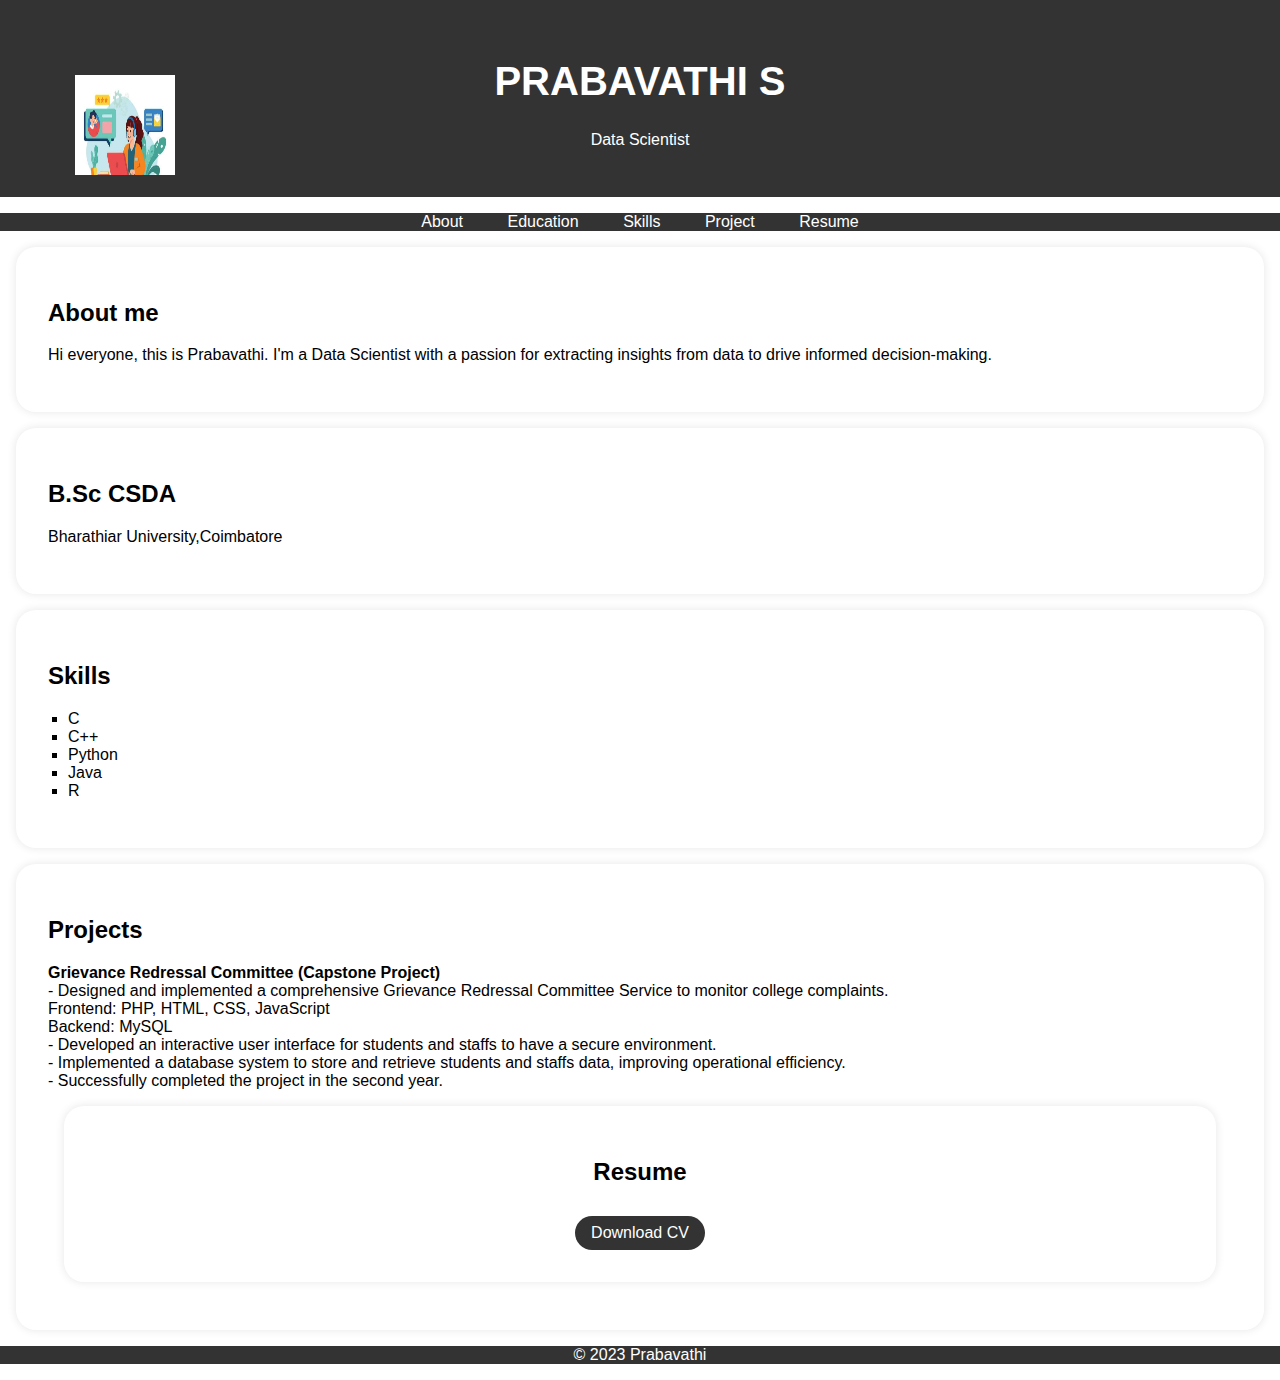
<file: index.html>
<!DOCTYPE html>
<html lang="en">
<head>
    <meta charset="UTF-8">
    <meta name="viewport" content="width=device-width, initial-scale=1.0">
<body>
   <header>
      <div class="header-content">
      <img src="IMG-20231026-WA0002.jpeg" alt="Profile Picture" class="profile-picture">
      <h1>PRABAVATHI S</h1>
      <p>Data Scientist</p>
   </div>
   </header>

<nav>
  <ul>
    <li><a href="#about">About</a></li>
    <li><a href="#education">Education</a></li>
    <li><a href="#skills">Skills</a></li>
    <li><a href="#project">Project</a></li>
    <li><a href="#resume">Resume</a></li>
  </ul>
</nav>

<section id="about">
   <div class="section-content">
      <h2> About me</h2>
      <p>Hi everyone, this is Prabavathi. I'm a Data Scientist with a passion for extracting insights from data to drive informed decision-making.</p>
   </div>
</section>


<section id="education">
   <div class="section-content">
      <h2> B.Sc CSDA</h2>
      <p>Bharathiar University,Coimbatore</p>
   </div>
</section>

<section id="skills">
   <div class="section-content">
      <h2> Skills </h2>
      <ul>
         <li> C </li>
<li> C++ </li>
<li> Python </li>
         <li> Java </li>
<li> R </li>
      </ul>
   </div>
</section>


<section id="project">
   <div class="section-content">
      <h2> Projects</h2>
         <p>
                <strong>Grievance Redressal Committee (Capstone Project)</strong>
                <br>
                - Designed and implemented a comprehensive Grievance Redressal Committee Service to monitor college complaints.
                <br>
                Frontend: PHP, HTML, CSS, JavaScript
                <br>
                Backend: MySQL
                <br>
                - Developed an interactive user interface for students and staffs to have a secure environment.
                <br>
                - Implemented a database system to store and retrieve students and staffs data, improving operational efficiency.
                <br>
                - Successfully completed the project in the second year.
            </p>

<section id="resume">
   <center>
   <div class="section-content">
      <h2> Resume</h2>
      <a href="my_resume.pdf"class="download-button">Download CV</a>
     
   </div>
   </center>
</section>

         
   </div>
</section>




<footer>
   <p>&copy; 2023 Prabavathi</p>
</footer>

   
</body>
</html>


<!DOCTYPE html>
<html>
<head>
    <title> Prabavathi - Portfolio</title>
    <style>
    body{
      font-family: Arial,sans-serif;
      margin:0;
      padding: 0;
      background-color; pink;
}

header {
      background-color: #333;
      color:#fff;
      text-align: center;
      padding:2rem 0;
      position: relative;
}
.header-content h1{
    font-size:2.5rem;
}

.profile-picture {
  width:100px;
  height:100px;
  border-radius:75%
  object-fit: cover;
  position: absolute;
  top: 75px;
  left: 75px;

}

nav {
    background-color: #333;
    color:#fff;
    text-align: center;
}

nav ul{
   lisyt-style-type:none;
   padding:0;
}

nav ul li{
    display: inline;
    margin: 0 20px;
}

nav ul li a{
    text-decoration: none;
    color: #fff;
}

.section-content {
   background-color:#fff;
   padding: 2rem;
   margin: 1rem;
   border-radius: 20px;
   box-shadow: 0 0 10px rgba(0,0,0,0.1);

}

.download-button{
    background-color:#333;
    color: #fff;
    padding: 0.5rem 1rem;
    text-decoration: none;
    border-radius:20px;
    display: inline-block;
    margin-top: 10px;
}

.download-button:hover{
   background-color:#555;
}


footer{
   text-align:center;
   padding:1 rem 0;
   background-color: #333;
   color:#fff;

}

ul {
   list-style-type: square;
   padding-left:20px
}
</style>
</head>


<script>
   document.querySelectorAll('a[herf^="#"].for9eEach(anchor=>{
      anchor.addEventListener('click',function(e) {
         e.preventDefault();
   

   const  targeId=this.getAttribute('href').substring(1);
   const targetElement= document.getElementById(targetId);

   if(targetElement) {
      window.scrollTo({
         top: targetElement.offsetTop,
         behaviour: 'smooth'
      });
   }
});
});
</script>
</body>
</html>
</file>
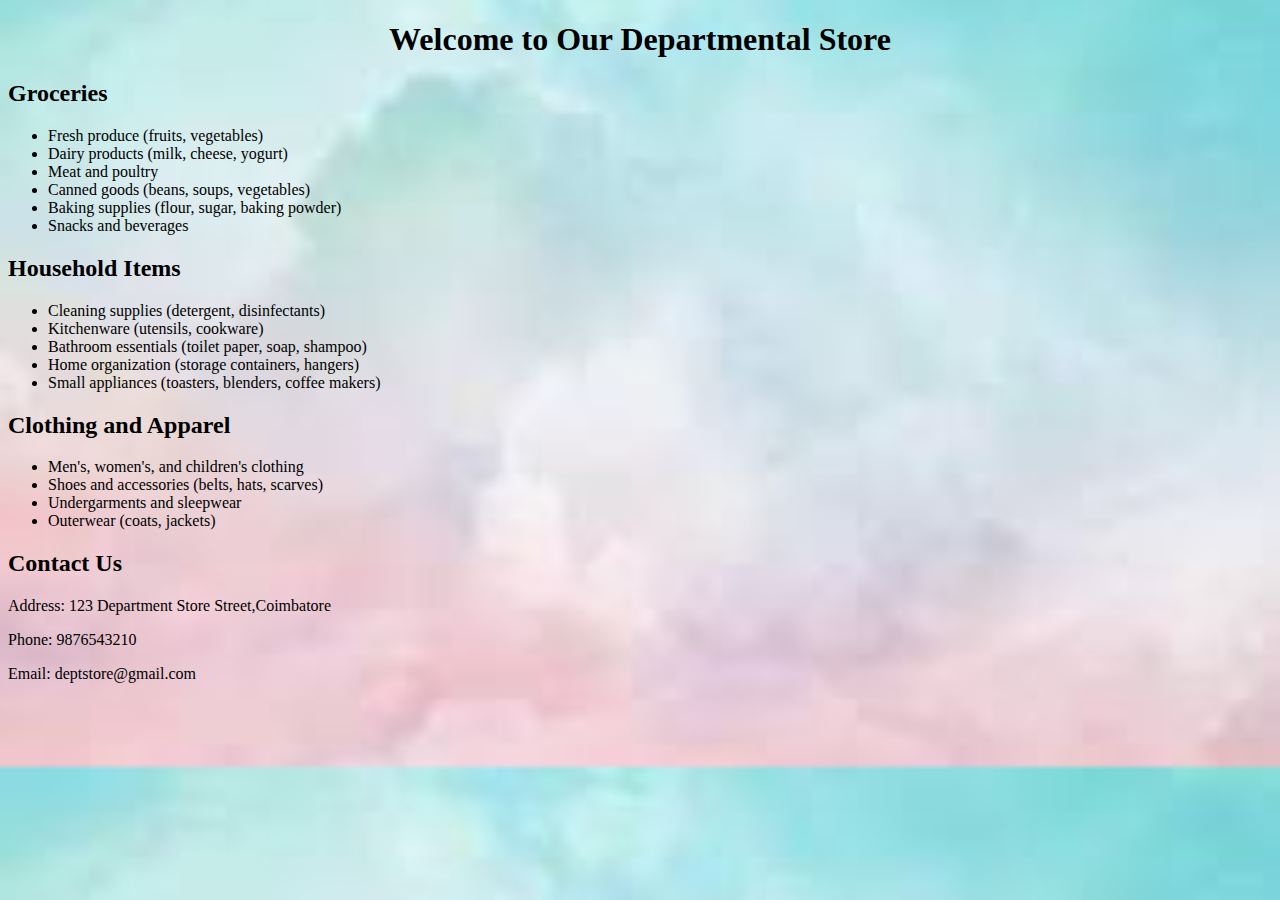
<file: DEPARTMENTAL.html>
<!DOCTYPE html>
<html lang="en">
<head>
    <meta charset="UTF-8">
    <meta name="viewport" content="width=device-width, initial-scale=1.0">
    <title>Departmental Store</title>
    <link rel="stylesheet" href="styles.css">
</head>
<body>
    <header>
        <h1>Welcome to Our Departmental Store</h1>
    </header>

    <section class="department">
        <h2>Groceries</h2>
        <ul>
            <li>Fresh produce (fruits, vegetables)</li>
            <li>Dairy products (milk, cheese, yogurt)</li>
            <li>Meat and poultry</li>
            <li>Canned goods (beans, soups, vegetables)</li>
            <li>Baking supplies (flour, sugar, baking powder)</li>
            <li>Snacks and beverages</li>
        </ul>
    </section>

    <section class="department">
        <h2>Household Items</h2>
        <ul>
            <li>Cleaning supplies (detergent, disinfectants)</li>
            <li>Kitchenware (utensils, cookware)</li>
            <li>Bathroom essentials (toilet paper, soap, shampoo)</li>
            <li>Home organization (storage containers, hangers)</li>
            <li>Small appliances (toasters, blenders, coffee makers)</li>
        </ul>
    </section>

    <section class="department">
        <h2>Clothing and Apparel</h2>
        <ul>
            <li>Men's, women's, and children's clothing</li>
            <li>Shoes and accessories (belts, hats, scarves)</li>
            <li>Undergarments and sleepwear</li>
            <li>Outerwear (coats, jackets)</li>
        </ul>
    </section>

    <!-- Repeat similar sections for other departments -->

    <section class="address">
        <h2>Contact Us</h2>
        <p>Address: 123 Department Store Street,Coimbatore</p>
        <p>Phone: 9876543210</p>
        <p>Email: deptstore@gmail.com</p>
    </section>

</body>
</html>
</file>
<file: styles.css>
body {
    background-image: url('[data-uri]');
    background-size: cover;
    background-position: center;
}header {
    text-align: center;
}
</file>
